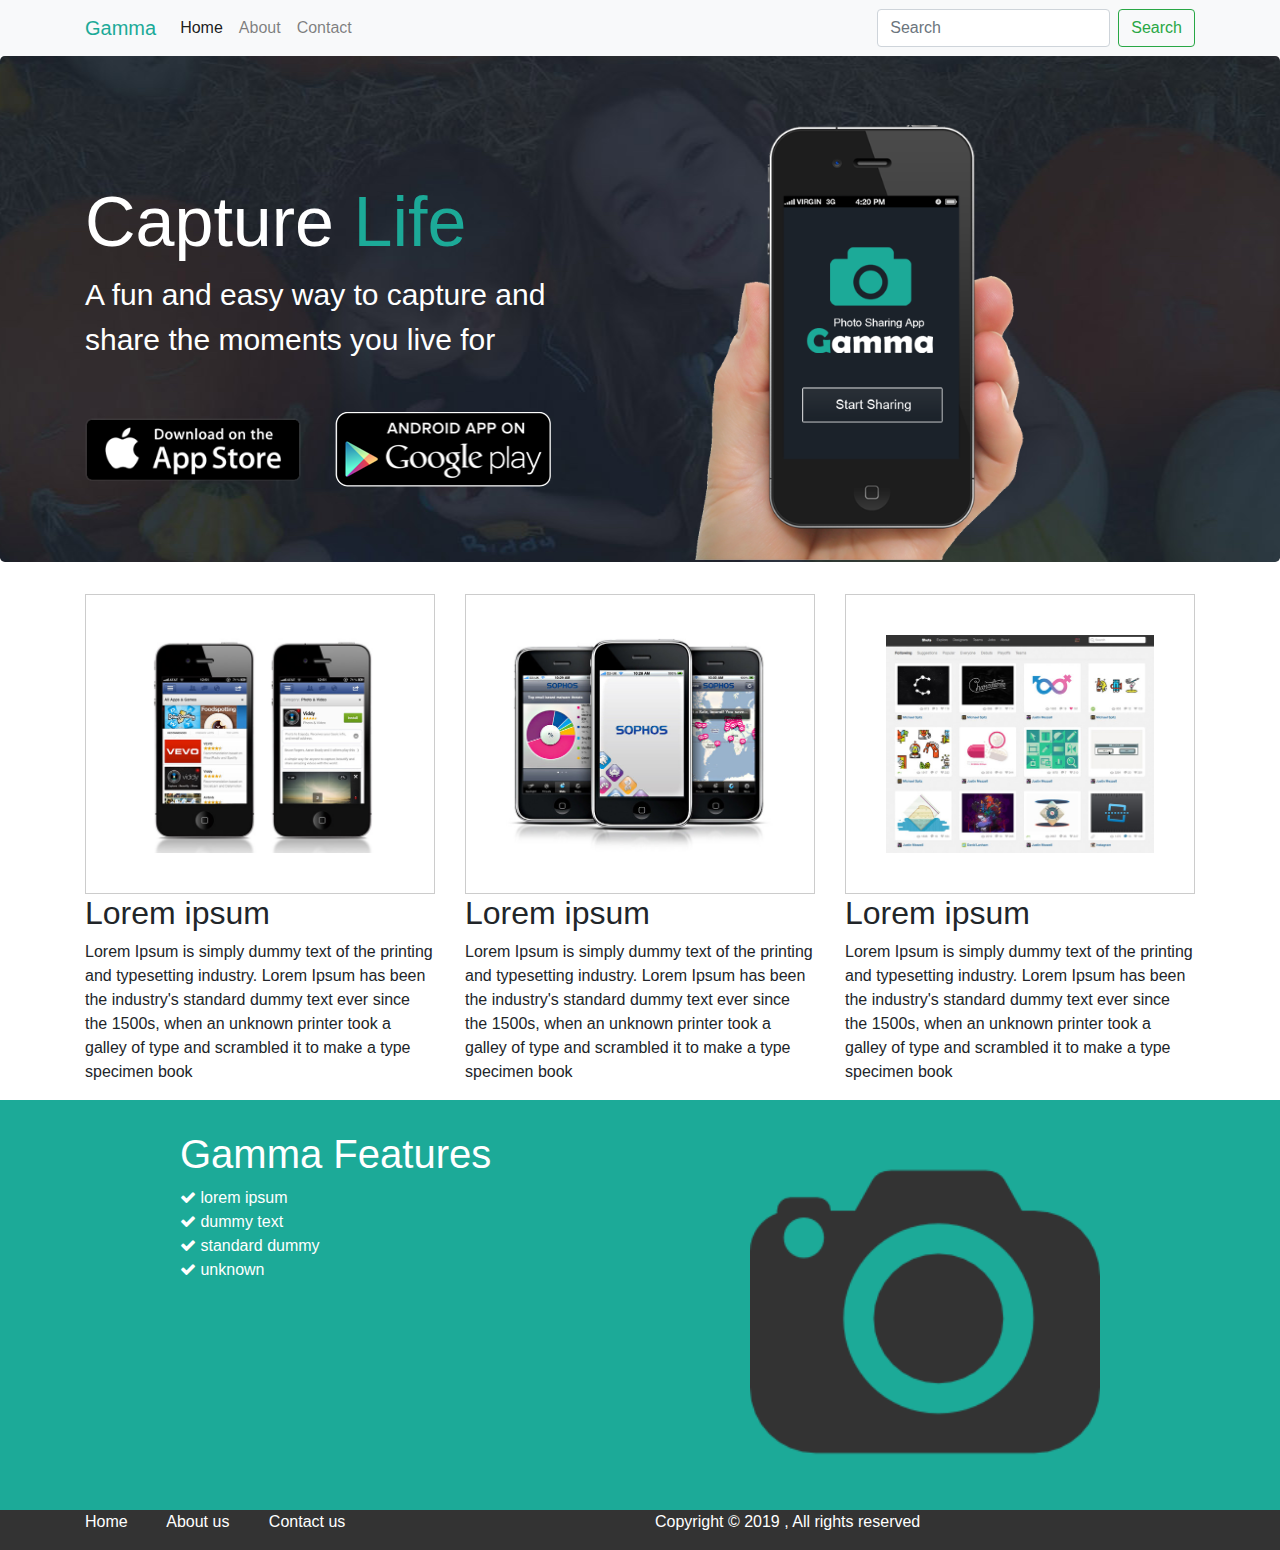
<file: index.html>
<!DOCTYPE html>
<html>
<head>
  <title>Gamma:Photo sharing app</title>
<link rel="stylesheet" href="https://stackpath.bootstrapcdn.com/bootstrap/4.3.1/css/bootstrap.min.css" integrity="sha384-ggOyR0iXCbMQv3Xipma34MD+dH/1fQ784/j6cY/iJTQUOhcWr7x9JvoRxT2MZw1T" crossorigin="anonymous">

<link rel="stylesheet" type="text/css" href="https://stackpath.bootstrapcdn.com/font-awesome/4.7.0/css/font-awesome.min.css">
<link rel="stylesheet" href="https://cdnjs.cloudflare.com/ajax/libs/font-awesome/4.7.0/css/font-awesome.min.css">



<!--CUSTOM STYLESHEET-->
<link rel="stylesheet"  href="style.css"> 
</head>
<body>

<!--NAVBAR STARTING-->
<nav class="navbar navbar-expand-lg navbar-light bg-light">
  <div class=container>
  <a class="navbar-brand em-text" href="#">Gamma</a>
  <button class="navbar-toggler" type="button" data-toggle="collapse" data-target="#navbarSupportedContent" aria-controls="navbarSupportedContent" aria-expanded="false" aria-label="Toggle navigation">
    <span class="navbar-toggler-icon"></span>
  </button>

  <div class="collapse navbar-collapse" id="navbarSupportedContent">
    <ul class="navbar-nav mr-auto">
      <li class="nav-item active">
        <a class="nav-link" href="index.html">Home <span class="sr-only">(current)</span></a>
      </li>
      <li class="nav-item">
        <a class="nav-link" href="about.html">About</a>
      </li>
     
      <li class="nav-item">
        <a class="nav-link" href="contact.html">Contact</a>
      </li>
    </ul>
    <form class="form-inline my-2 my-lg-0">
      <input class="form-control mr-sm-2" type="search" placeholder="Search" aria-label="Search">
      <button class="btn btn-outline-success my-2 my-sm-0" type="submit">Search</button>
    </form>
  </div>
  </div>
</nav>
<!--NAVBAR ENDING-->


<!--SHOWCASE AREA START-->
<div class="jumbotron">
    <div class="container">
      <div class="row">
        <div class="col-md-6">
          <h1>Capture <span class="em-text">Life<span></h1>
            <p>A fun and easy way to capture and share the moments you live for</p>
            <a href="#"><img class="app-btn" src="img/icon_app_store.png"></a>
            <a href="#"><img class="app-btn" src="img/icon_google_play.png"></a>
        </div>

        <div class="col-md-6">
          <img class="showcase-img" src="img/site_phone.png">
        </div>
      </div>


    </div>
</div>
<!--SHOWCASE AREA ENDS-->

<!--SECTION AREA STARTS-->
  <section>
    <div class="container">
      <div class="row">
        <div class="col-md-4">
          <img class="demo" src="img/demo1.jpg">
          <h2>Lorem ipsum</h2>
          <p>Lorem Ipsum is simply dummy text of the printing and typesetting industry. Lorem Ipsum has been the industry's standard dummy text ever since the 1500s, when an unknown printer took a galley of type and scrambled it to make a type specimen book</p>
        </div>
        <div class="col-md-4">
          <img class="demo" src="img/demo2.jpg">
          <h2>Lorem ipsum</h2>
          <p>Lorem Ipsum is simply dummy text of the printing and typesetting industry. Lorem Ipsum has been the industry's standard dummy text ever since the 1500s, when an unknown printer took a galley of type and scrambled it to make a type specimen book</p>
          
        </div>
        <div class="col-md-4">
          <img class="demo" src="img/demo3.jpg">
          <h2>Lorem ipsum</h2>
          <p>Lorem Ipsum is simply dummy text of the printing and typesetting industry. Lorem Ipsum has been the industry's standard dummy text ever since the 1500s, when an unknown printer took a galley of type and scrambled it to make a type specimen book</p>
          
        </div>
        
      </div>
      
    </div>
    

  </section>
  <!--SECTION AREA ENDS-->

  <!--BOTTOM AREA STARTS-->
  <section id="features">
    <div class="container">
      <div class="row">
        <div class="col-md-4 offset-md-1">
          <h1>Gamma Features</h1>
          <ul class="list-unstyled">
            <li> <i class=" fa fa-check"></i> lorem ipsum </li>
            <li> <i class=" fa fa-check"></i> dummy text</li>
            <li> <i class=" fa fa-check"></i> standard dummy</li>
            <li> <i class="fa fa-check"></i> unknown</li>
          </ul>
        </div>

        <div class="col-md-4 offset-md-2">
          <img  class="logo" src="img/logo.png">
        </div>
      </div>
      
    </div>




  </section>
<!-- BOTTOM AREA ENDS-->

<!--FOOTER STARTS-->

<footer>
  <div class="container">
    <div class="row">
      <div class="col-md-6">
        <a href="index.html">Home</a>
        <a href="about.html">About us</a>
        <a href="contact.html">Contact us</a>
        
        
      </div>
      <div class="col-md-6">
        <p>Copyright &copy; 2019 , All rights reserved</p>
        
      </div>
    </div>
  </div>


</footer>  
<!--FOOTER ENDS-->


   <script src="https://code.jquery.com/jquery-3.3.1.slim.min.js" integrity="sha384-q8i/X+965DzO0rT7abK41JStQIAqVgRVzpbzo5smXKp4YfRvH+8abtTE1Pi6jizo" crossorigin="anonymous"></script>
  <script src="https://cdnjs.cloudflare.com/ajax/libs/popper.js/1.14.7/umd/popper.min.js" integrity="sha384-UO2eT0CpHqdSJQ6hJty5KVphtPhzWj9WO1clHTMGa3JDZwrnQq4sF86dIHNDz0W1" crossorigin="anonymous"></script>
  <script src="https://stackpath.bootstrapcdn.com/bootstrap/4.3.1/js/bootstrap.min.js" integrity="sha384-JjSmVgyd0p3pXB1rRibZUAYoIIy6OrQ6VrjIEaFf/nJGzIxFDsf4x0xIM+B07jRM" crossorigin="anonymous"></script>

</body>
</html>
</file>
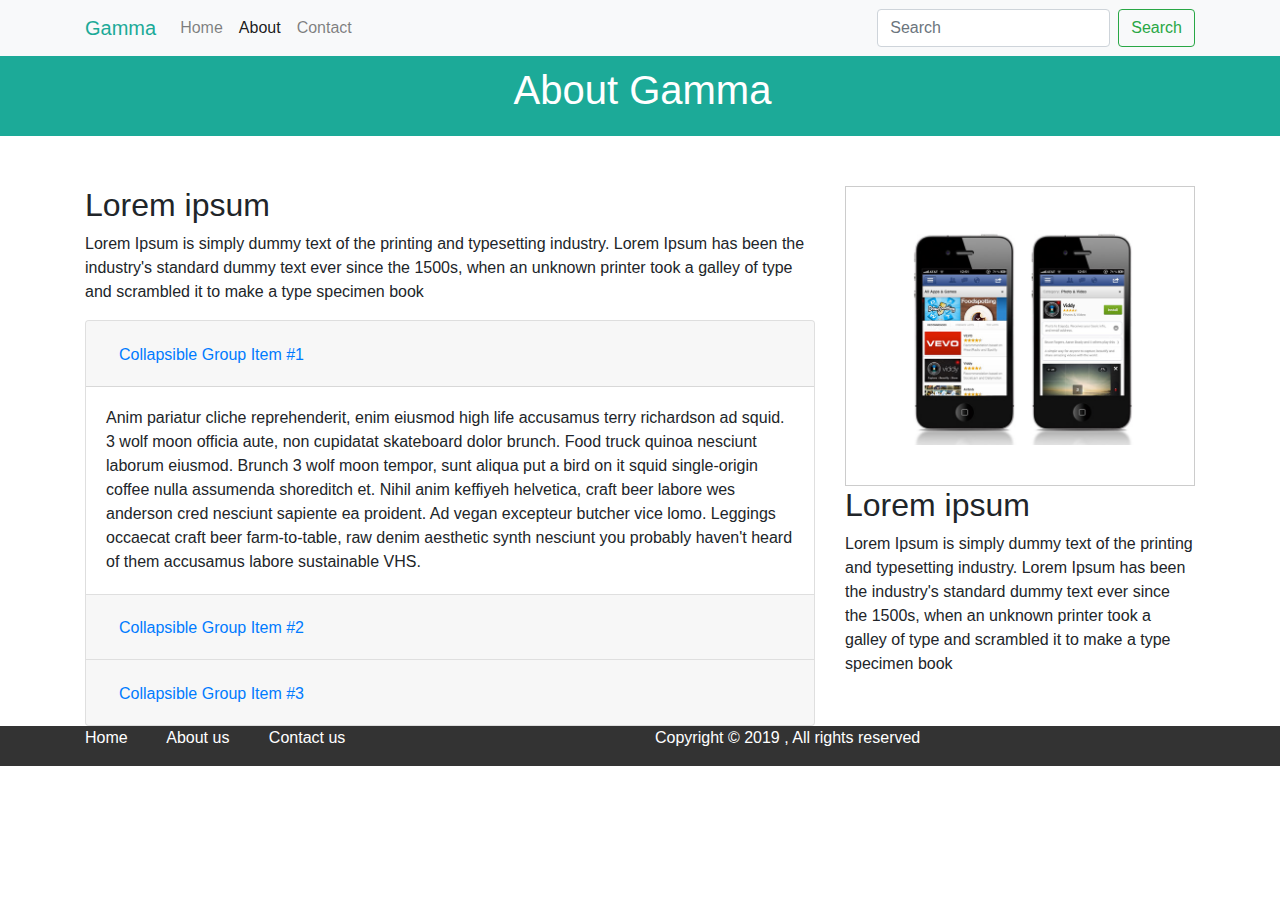
<file: about.html>
<!DOCTYPE html>
<html>
<head>
  <title>Gamma:About</title>
<link rel="stylesheet" href="https://stackpath.bootstrapcdn.com/bootstrap/4.3.1/css/bootstrap.min.css" integrity="sha384-ggOyR0iXCbMQv3Xipma34MD+dH/1fQ784/j6cY/iJTQUOhcWr7x9JvoRxT2MZw1T" crossorigin="anonymous">

<!--CUSTOM STYLESHEET-->
<link rel="stylesheet"  href="style.css">

</head>
<body>

<!--NAVBAR STARTING-->
<nav class="navbar navbar-expand-lg navbar-light bg-light">
  <div class=container>
  <a class="navbar-brand em-text" href="#">Gamma</a>
  <button class="navbar-toggler" type="button" data-toggle="collapse" data-target="#navbarSupportedContent" aria-controls="navbarSupportedContent" aria-expanded="false" aria-label="Toggle navigation">
    <span class="navbar-toggler-icon"></span>
  </button>

  <div class="collapse navbar-collapse" id="navbarSupportedContent">
    <ul class="navbar-nav mr-auto">
      <li class="nav-item ">
        <a class="nav-link" href="index.html">Home <span class="sr-only">(current)</span></a>
      </li>
      <li class="nav-item active">
        <a class="nav-link" href="about.html">About</a>
      </li>
     
      <li class="nav-item">
        <a class="nav-link" href="contact.html">Contact</a>
      </li>
    </ul>
    <form class="form-inline my-2 my-lg-0">
      <input class="form-control mr-sm-2" type="search" placeholder="Search" aria-label="Search">
      <button class="btn btn-outline-success my-2 my-sm-0" type="submit">Search</button>
    </form>
  </div>
  </div>
</nav>
<!--NAVBAR ENDING-->

<section id="title">
	<div class="container">
		<div class="row">
			<div class="col-md-12">
				<h1>About Gamma</h1>

							</div>
		</div>
	</div>
</section>




<!--SECTION AREA STARTS-->
  <section id="about">
    <div class="container">
      <div class="row">
        <div class="col-md-8">
          <h2>Lorem ipsum</h2>
				<p>Lorem Ipsum is simply dummy text of the printing and typesetting industry. Lorem Ipsum has been the industry's standard dummy text ever since the 1500s, when an unknown printer took a galley of type and scrambled it to make a type specimen book</p>

			<div class="accordion" id="accordionExample">
  <div class="card">
    <div class="card-header" id="headingOne">
      <h2 class="mb-0">
        <button class="btn btn-link" type="button" data-toggle="collapse" data-target="#collapseOne" aria-expanded="true" aria-controls="collapseOne">
          Collapsible Group Item #1
        </button>
      </h2>
    </div>

    <div id="collapseOne" class="collapse show" aria-labelledby="headingOne" data-parent="#accordionExample">
      <div class="card-body">
        Anim pariatur cliche reprehenderit, enim eiusmod high life accusamus terry richardson ad squid. 3 wolf moon officia aute, non cupidatat skateboard dolor brunch. Food truck quinoa nesciunt laborum eiusmod. Brunch 3 wolf moon tempor, sunt aliqua put a bird on it squid single-origin coffee nulla assumenda shoreditch et. Nihil anim keffiyeh helvetica, craft beer labore wes anderson cred nesciunt sapiente ea proident. Ad vegan excepteur butcher vice lomo. Leggings occaecat craft beer farm-to-table, raw denim aesthetic synth nesciunt you probably haven't heard of them accusamus labore sustainable VHS.
      </div>
    </div>
  </div>
  <div class="card">
    <div class="card-header" id="headingTwo">
      <h2 class="mb-0">
        <button class="btn btn-link collapsed" type="button" data-toggle="collapse" data-target="#collapseTwo" aria-expanded="false" aria-controls="collapseTwo">
          Collapsible Group Item #2
        </button>
      </h2>
    </div>
    <div id="collapseTwo" class="collapse" aria-labelledby="headingTwo" data-parent="#accordionExample">
      <div class="card-body">
        Anim pariatur cliche reprehenderit, enim eiusmod high life accusamus terry richardson ad squid. 3 wolf moon officia aute, non cupidatat skateboard dolor brunch. Food truck quinoa nesciunt laborum eiusmod. Brunch 3 wolf moon tempor, sunt aliqua put a bird on it squid single-origin coffee nulla assumenda shoreditch et. Nihil anim keffiyeh helvetica, craft beer labore wes anderson cred nesciunt sapiente ea proident. Ad vegan excepteur butcher vice lomo. Leggings occaecat craft beer farm-to-table, raw denim aesthetic synth nesciunt you probably haven't heard of them accusamus labore sustainable VHS.
      </div>
    </div>
  </div>
  <div class="card">
    <div class="card-header" id="headingThree">
      <h2 class="mb-0">
        <button class="btn btn-link collapsed" type="button" data-toggle="collapse" data-target="#collapseThree" aria-expanded="false" aria-controls="collapseThree">
          Collapsible Group Item #3
        </button>
      </h2>
    </div>
    <div id="collapseThree" class="collapse" aria-labelledby="headingThree" data-parent="#accordionExample">
      <div class="card-body">
        Anim pariatur cliche reprehenderit, enim eiusmod high life accusamus terry richardson ad squid. 3 wolf moon officia aute, non cupidatat skateboard dolor brunch. Food truck quinoa nesciunt laborum eiusmod. Brunch 3 wolf moon tempor, sunt aliqua put a bird on it squid single-origin coffee nulla assumenda shoreditch et. Nihil anim keffiyeh helvetica, craft beer labore wes anderson cred nesciunt sapiente ea proident. Ad vegan excepteur butcher vice lomo. Leggings occaecat craft beer farm-to-table, raw denim aesthetic synth nesciunt you probably haven't heard of them accusamus labore sustainable VHS.
      </div>
    </div>
  </div>
</div>		

        </div>
        <div class="col-md-4">
          <img class="demo" src="img/demo1.jpg">
          <h2>Lorem ipsum</h2>
          <p>Lorem Ipsum is simply dummy text of the printing and typesetting industry. Lorem Ipsum has been the industry's standard dummy text ever since the 1500s, when an unknown printer took a galley of type and scrambled it to make a type specimen book</p>
          
        </div>
       
        
      </div>
      
    </div>
    

  </section>
  <!--SECTION AREA ENDS-->


<!--FOOTER STARTS-->

<footer>
  <div class="container">
    <div class="row">
      <div class="col-md-6">
        <a href="index.html">Home</a>
        <a href="about.html">About us</a>
        <a href="contact.html">Contact us</a>
        
        
      </div>
      <div class="col-md-6">
        <p>Copyright &copy; 2019 , All rights reserved</p>
        
      </div>
    </div>
  </div>


</footer>  
<!--FOOTER ENDS-->


   <script src="https://code.jquery.com/jquery-3.3.1.slim.min.js" integrity="sha384-q8i/X+965DzO0rT7abK41JStQIAqVgRVzpbzo5smXKp4YfRvH+8abtTE1Pi6jizo" crossorigin="anonymous"></script>
  <script src="https://cdnjs.cloudflare.com/ajax/libs/popper.js/1.14.7/umd/popper.min.js" integrity="sha384-UO2eT0CpHqdSJQ6hJty5KVphtPhzWj9WO1clHTMGa3JDZwrnQq4sF86dIHNDz0W1" crossorigin="anonymous"></script>
  <script src="https://stackpath.bootstrapcdn.com/bootstrap/4.3.1/js/bootstrap.min.js" integrity="sha384-JjSmVgyd0p3pXB1rRibZUAYoIIy6OrQ6VrjIEaFf/nJGzIxFDsf4x0xIM+B07jRM" crossorigin="anonymous"></script>

</body>
</html>
</file>
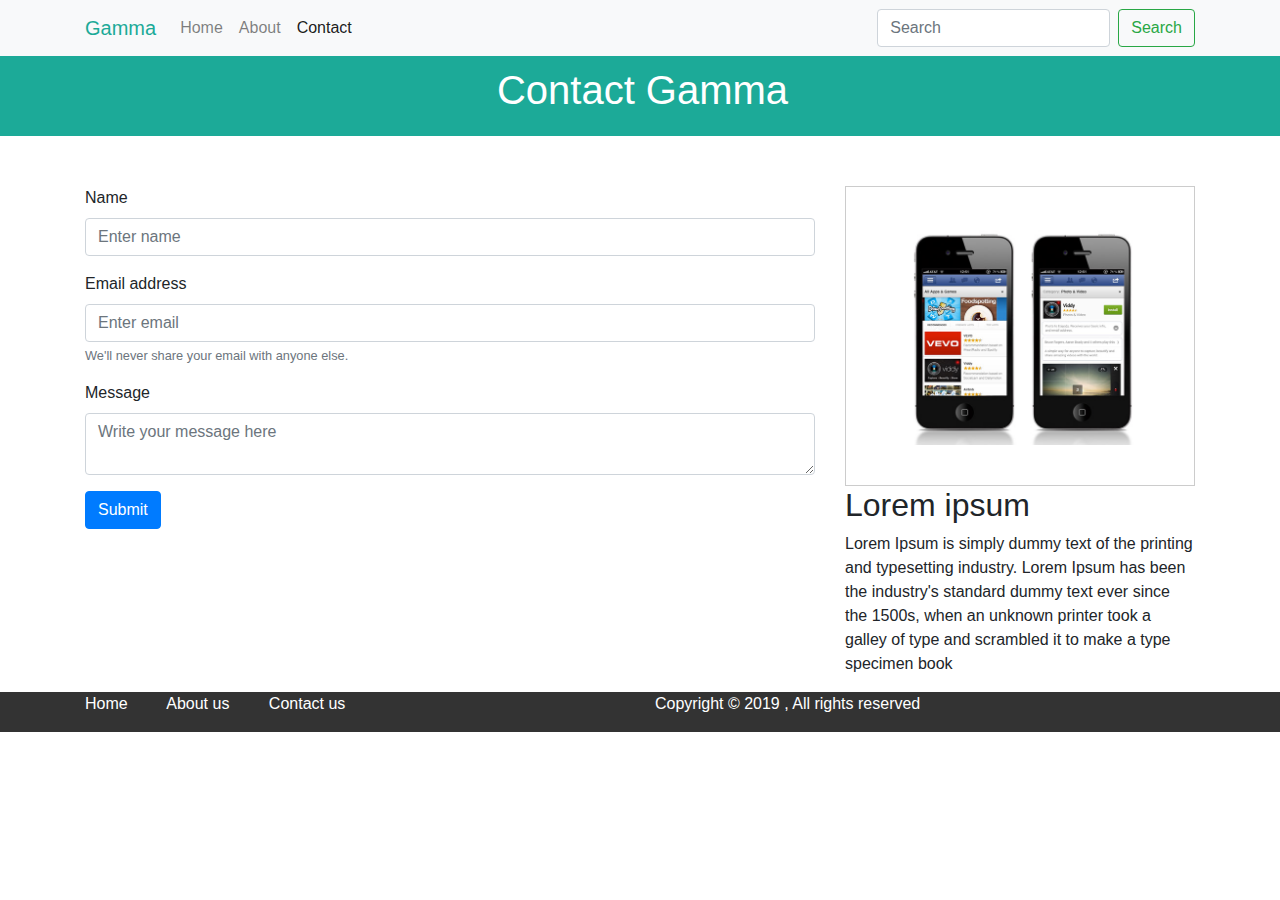
<file: contact.html>
<!DOCTYPE html>
<html>
<head>
  <title>Gamma:Contact</title>
<link rel="stylesheet" href="https://stackpath.bootstrapcdn.com/bootstrap/4.3.1/css/bootstrap.min.css" integrity="sha384-ggOyR0iXCbMQv3Xipma34MD+dH/1fQ784/j6cY/iJTQUOhcWr7x9JvoRxT2MZw1T" crossorigin="anonymous">

<!--CUSTOM STYLESHEET-->
<link rel="stylesheet"  href="style.css">

</head>
<body>

<!--NAVBAR STARTING-->
<nav class="navbar navbar-expand-lg navbar-light bg-light">
  <div class=container>
  <a class="navbar-brand em-text" href="#">Gamma</a>
  <button class="navbar-toggler" type="button" data-toggle="collapse" data-target="#navbarSupportedContent" aria-controls="navbarSupportedContent" aria-expanded="false" aria-label="Toggle navigation">
    <span class="navbar-toggler-icon"></span>
  </button>

  <div class="collapse navbar-collapse" id="navbarSupportedContent">
    <ul class="navbar-nav mr-auto">
      <li class="nav-item ">
        <a class="nav-link" href="index.html">Home <span class="sr-only">(current)</span></a>
      </li>
      <li class="nav-item ">
        <a class="nav-link" href="about.html">About</a>
      </li>
     
      <li class="nav-item active">
        <a class="nav-link" href="contact.html">Contact</a>
      </li>
    </ul>
    <form class="form-inline my-2 my-lg-0">
      <input class="form-control mr-sm-2" type="search" placeholder="Search" aria-label="Search">
      <button class="btn btn-outline-success my-2 my-sm-0" type="submit">Search</button>
    </form>
  </div>
  </div>
</nav>
<!--NAVBAR ENDING-->

<section id="title">
	<div class="container">
		<div class="row">
			<div class="col-md-12">
				<h1>Contact Gamma</h1>

							</div>
		</div>
	</div>
</section>




<!--SECTION AREA STARTS-->
  <section id="contact">
    <div class="container">
      <div class="row">
        <div class="col-md-8">
         <form>
              <div class="form-group">
                 <label>Name</label>
                <input type="text" class="form-control" placeholder="Enter name">
              </div>
               <div class="form-group"> 
                <label>Email address</label>
                <input type="email" class="form-control" placeholder="Enter email">
                <small id="emailHelp" class="form-text text-muted">We'll never share your email with anyone else.</small>
              </div>
               <div class="form-group">
                 <label>Message</label>
                <textarea class="form-control" placeholder="Write your message here"></textarea>
              </div>
                  <button type="submit" class="btn btn-primary">Submit</button>
            </form>
        </div>
        <div class="col-md-4">
          <img class="demo" src="img/demo1.jpg">
          <h2>Lorem ipsum</h2>
          <p>Lorem Ipsum is simply dummy text of the printing and typesetting industry. Lorem Ipsum has been the industry's standard dummy text ever since the 1500s, when an unknown printer took a galley of type and scrambled it to make a type specimen book</p>
          
        </div>
       
        
      </div>
      
    </div>
    

  </section>
  <!--SECTION AREA ENDS-->


<!--FOOTER STARTS-->

<footer>
  <div class="container">
    <div class="row">
      <div class="col-md-6">
        <a href="index.html">Home</a>
        <a href="about.html">About us</a>
        <a href="contact.html">Contact us</a>
        
        
      </div>
      <div class="col-md-6">
        <p>Copyright &copy; 2019 , All rights reserved</p>
        
      </div>
    </div>
  </div>


</footer>  
<!--FOOTER ENDS-->


   <script src="https://code.jquery.com/jquery-3.3.1.slim.min.js" integrity="sha384-q8i/X+965DzO0rT7abK41JStQIAqVgRVzpbzo5smXKp4YfRvH+8abtTE1Pi6jizo" crossorigin="anonymous"></script>
  <script src="https://cdnjs.cloudflare.com/ajax/libs/popper.js/1.14.7/umd/popper.min.js" integrity="sha384-UO2eT0CpHqdSJQ6hJty5KVphtPhzWj9WO1clHTMGa3JDZwrnQq4sF86dIHNDz0W1" crossorigin="anonymous"></script>
  <script src="https://stackpath.bootstrapcdn.com/bootstrap/4.3.1/js/bootstrap.min.js" integrity="sha384-JjSmVgyd0p3pXB1rRibZUAYoIIy6OrQ6VrjIEaFf/nJGzIxFDsf4x0xIM+B07jRM" crossorigin="anonymous"></script>

</body>
</html>
</file>
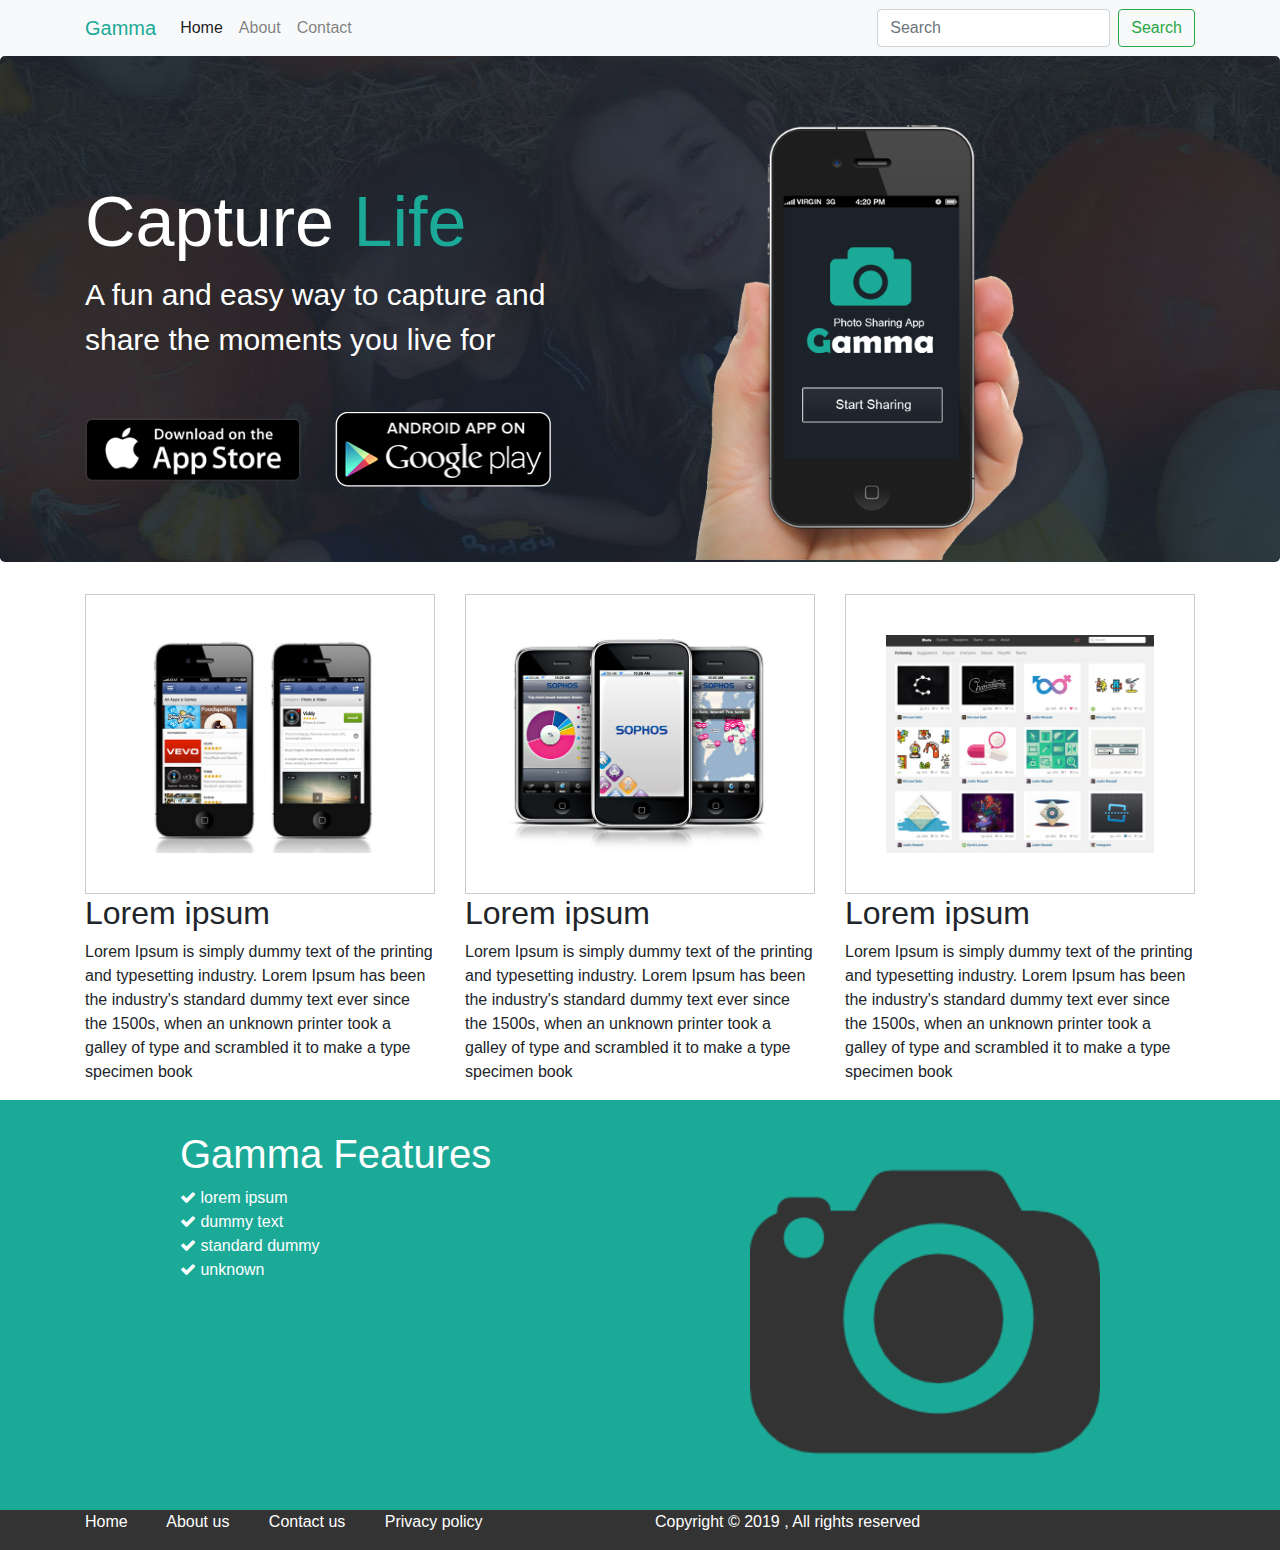
<file: home.html>
<!DOCTYPE html>
<html>
<head>
  <title>Gamma:Photo sharing app</title>
<link rel="stylesheet" href="https://stackpath.bootstrapcdn.com/bootstrap/4.3.1/css/bootstrap.min.css" integrity="sha384-ggOyR0iXCbMQv3Xipma34MD+dH/1fQ784/j6cY/iJTQUOhcWr7x9JvoRxT2MZw1T" crossorigin="anonymous">

<link rel="stylesheet" type="text/css" href="https://stackpath.bootstrapcdn.com/font-awesome/4.7.0/css/font-awesome.min.css">
<link rel="stylesheet" href="https://cdnjs.cloudflare.com/ajax/libs/font-awesome/4.7.0/css/font-awesome.min.css">



<!--CUSTOM STYLESHEET-->
<link rel="stylesheet"  href="style.css"> 
</head>
<body>

<!--NAVBAR STARTING-->
<nav class="navbar navbar-expand-lg navbar-light bg-light">
  <div class=container>
  <a class="navbar-brand em-text" href="#">Gamma</a>
  <button class="navbar-toggler" type="button" data-toggle="collapse" data-target="#navbarSupportedContent" aria-controls="navbarSupportedContent" aria-expanded="false" aria-label="Toggle navigation">
    <span class="navbar-toggler-icon"></span>
  </button>

  <div class="collapse navbar-collapse" id="navbarSupportedContent">
    <ul class="navbar-nav mr-auto">
      <li class="nav-item active">
        <a class="nav-link" href="home.html">Home <span class="sr-only">(current)</span></a>
      </li>
      <li class="nav-item">
        <a class="nav-link" href="about.html">About</a>
      </li>
     
      <li class="nav-item">
        <a class="nav-link" href="contact.html">Contact</a>
      </li>
    </ul>
    <form class="form-inline my-2 my-lg-0">
      <input class="form-control mr-sm-2" type="search" placeholder="Search" aria-label="Search">
      <button class="btn btn-outline-success my-2 my-sm-0" type="submit">Search</button>
    </form>
  </div>
  </div>
</nav>
<!--NAVBAR ENDING-->


<!--SHOWCASE AREA START-->
<div class="jumbotron">
    <div class="container">
      <div class="row">
        <div class="col-md-6">
          <h1>Capture <span class="em-text">Life<span></h1>
            <p>A fun and easy way to capture and share the moments you live for</p>
            <a href="#"><img class="app-btn" src="img/icon_app_store.png"></a>
            <a href="#"><img class="app-btn" src="img/icon_google_play.png"></a>
        </div>

        <div class="col-md-6">
          <img class="showcase-img" src="img/site_phone.png">
        </div>
      </div>


    </div>
</div>
<!--SHOWCASE AREA ENDS-->

<!--SECTION AREA STARTS-->
  <section>
    <div class="container">
      <div class="row">
        <div class="col-md-4">
          <img class="demo" src="img/demo1.jpg">
          <h2>Lorem ipsum</h2>
          <p>Lorem Ipsum is simply dummy text of the printing and typesetting industry. Lorem Ipsum has been the industry's standard dummy text ever since the 1500s, when an unknown printer took a galley of type and scrambled it to make a type specimen book</p>
        </div>
        <div class="col-md-4">
          <img class="demo" src="img/demo2.jpg">
          <h2>Lorem ipsum</h2>
          <p>Lorem Ipsum is simply dummy text of the printing and typesetting industry. Lorem Ipsum has been the industry's standard dummy text ever since the 1500s, when an unknown printer took a galley of type and scrambled it to make a type specimen book</p>
          
        </div>
        <div class="col-md-4">
          <img class="demo" src="img/demo3.jpg">
          <h2>Lorem ipsum</h2>
          <p>Lorem Ipsum is simply dummy text of the printing and typesetting industry. Lorem Ipsum has been the industry's standard dummy text ever since the 1500s, when an unknown printer took a galley of type and scrambled it to make a type specimen book</p>
          
        </div>
        
      </div>
      
    </div>
    

  </section>
  <!--SECTION AREA ENDS-->

  <!--BOTTOM AREA STARTS-->
  <section id="features">
    <div class="container">
      <div class="row">
        <div class="col-md-4 offset-md-1">
          <h1>Gamma Features</h1>
          <ul class="list-unstyled">
            <li> <i class=" fa fa-check"></i> lorem ipsum </li>
            <li> <i class=" fa fa-check"></i> dummy text</li>
            <li> <i class=" fa fa-check"></i> standard dummy</li>
            <li> <i class="fa fa-check"></i> unknown</li>
          </ul>
        </div>

        <div class="col-md-4 offset-md-2">
          <img  class="logo" src="img/logo.png">
        </div>
      </div>
      
    </div>




  </section>
<!-- BOTTOM AREA ENDS-->

<!--FOOTER STARTS-->

<footer>
  <div class="container">
    <div class="row">
      <div class="col-md-6">
        <a href="home.html">Home</a>
        <a href="about.html">About us</a>
        <a href="contact.html">Contact us</a>
        <a href="#">Privacy policy</a>
        
      </div>
      <div class="col-md-6">
        <p>Copyright &copy; 2019 , All rights reserved</p>
        
      </div>
    </div>
  </div>


</footer>  
<!--FOOTER ENDS-->


   <script src="https://code.jquery.com/jquery-3.3.1.slim.min.js" integrity="sha384-q8i/X+965DzO0rT7abK41JStQIAqVgRVzpbzo5smXKp4YfRvH+8abtTE1Pi6jizo" crossorigin="anonymous"></script>
  <script src="https://cdnjs.cloudflare.com/ajax/libs/popper.js/1.14.7/umd/popper.min.js" integrity="sha384-UO2eT0CpHqdSJQ6hJty5KVphtPhzWj9WO1clHTMGa3JDZwrnQq4sF86dIHNDz0W1" crossorigin="anonymous"></script>
  <script src="https://stackpath.bootstrapcdn.com/bootstrap/4.3.1/js/bootstrap.min.js" integrity="sha384-JjSmVgyd0p3pXB1rRibZUAYoIIy6OrQ6VrjIEaFf/nJGzIxFDsf4x0xIM+B07jRM" crossorigin="anonymous"></script>

</body>
</html>
</file>
<file: style.css>
body {
  padding: 0px;
}

.em-text {
  color: #1caa98 !important;
}

.jumbotron {
  background: url(img/site_showcase_bg.jpg) no-repeat top center;
  color: #fff;
  height: 506px;
  overflow: none;
}

.jumbotron h1 {
  margin-top: 60px;
  font-size: 70px;
}

.jumbotron p {
  margin-bottom: 50px;
  font-size: 30px;
}

.jumbotron .app-btn {
  width: 40%;
  margin-right: 30px;
}
.jumbotron .showcase-img {
  width: 75%;
}

#about {
  padding-top: 50px;
}

#contact {
  padding-top: 50px;
}
img.demo {
  width: 100%;
  padding: 40px;
  border: 1px solid #ccc;
}

#features {
  background: #1caa98;
  color: #fff;
  padding: 30px;
  overflow: auto;
}

#title {
  background: #1caa98;
  color: #fff;
  height: 80px;
  margin: 0px;
  padding: 10px;
  text-align: center;
  text-indent: 5px;
}
footer {
  background: #333;
  color: #fff;
}

footer a {
  padding-right: 35px;
  color: #fff;
}

footer a:hover {
  color: #1caa98;
  text-decoration: none;
  padding-bottom: 0px;
}

.logo {
  width: 100%;
}

/* MEDIA QUERIES */

@media (min-width: 1200px) {
  .jumbotron img.showcase-img {
    width: 61%;
    margin: 5px 0 0 40px;
  }
}

@media (max-width: 991px) {
  .showcase-img {
    display: none;
  }
}

@media (min-width: 768px) and (max-width: 990px) {
  .jumbotron img.app-btn {
    width: 30%;
  }

  .jumbotron {
    height: 400px !important;
    background-size: 100% 100%;
  }

  .jumbotron h1 {
    margin-top: 10px;
  }
}

@media (max-width: 768px) {
  .jumbotron {
    height: 350px !important;
    background-size: 100% 100%;
  }

  .jumbotron h1 {
    margin-top: 10px;
  }
}

@media (max-width: 500px) {
  .jumbotron {
    height: 450px !important;
    background-image: none;
    text-align: center;
  }

  .jumbotron img.app-btn {
    width: 60%;
    margin: 0 auto 30px auto;
    display: block;
  }

  section#feature ul li {
    font-size: 19px !important;
  }

  footer p {
    float: none;
    text-align: center;
    padding-top: 20px;
  }
}
</file>
